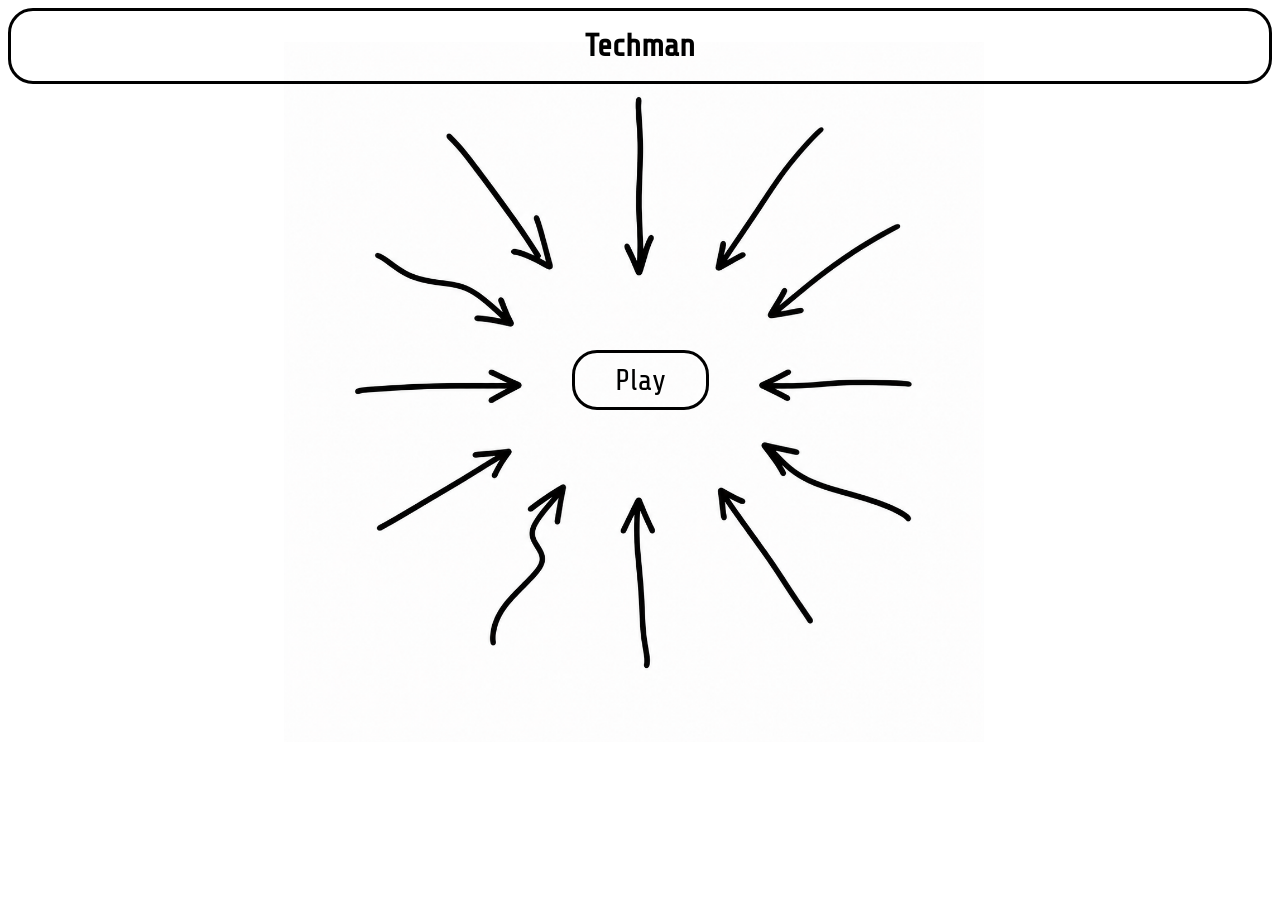
<file: index.html>
<!DOCTYPE html>
<html lang="en">
<head>
    <meta charset="UTF-8">
    <meta name="viewport" content="width=device-width, initial-scale=1.0">
    <link rel="shortcut icon" href="./assets/images/favicon.png" type="image/x-icon">
    <link rel="stylesheet" type="text/css" href="./assets/css/style.css"/>
    <title>Techman</title>
</head>
<body class="arrows">
    <header>
        <h1>Techman</h1>
    </header>
    <main class="landingPage">
        <section>
            <h2 id="insructionEl"></h2>
        </section>
        <audio id="typeSound" src="./assets/audio/typewriter.mp3" preload="auto"></audio>
        <div id="btn">
            <a href="./game.html" id="playBtn">Play</a>
        </div>
    </main>

<script src="./assets/js/script.js"></script>

</body>
</html>
</file>
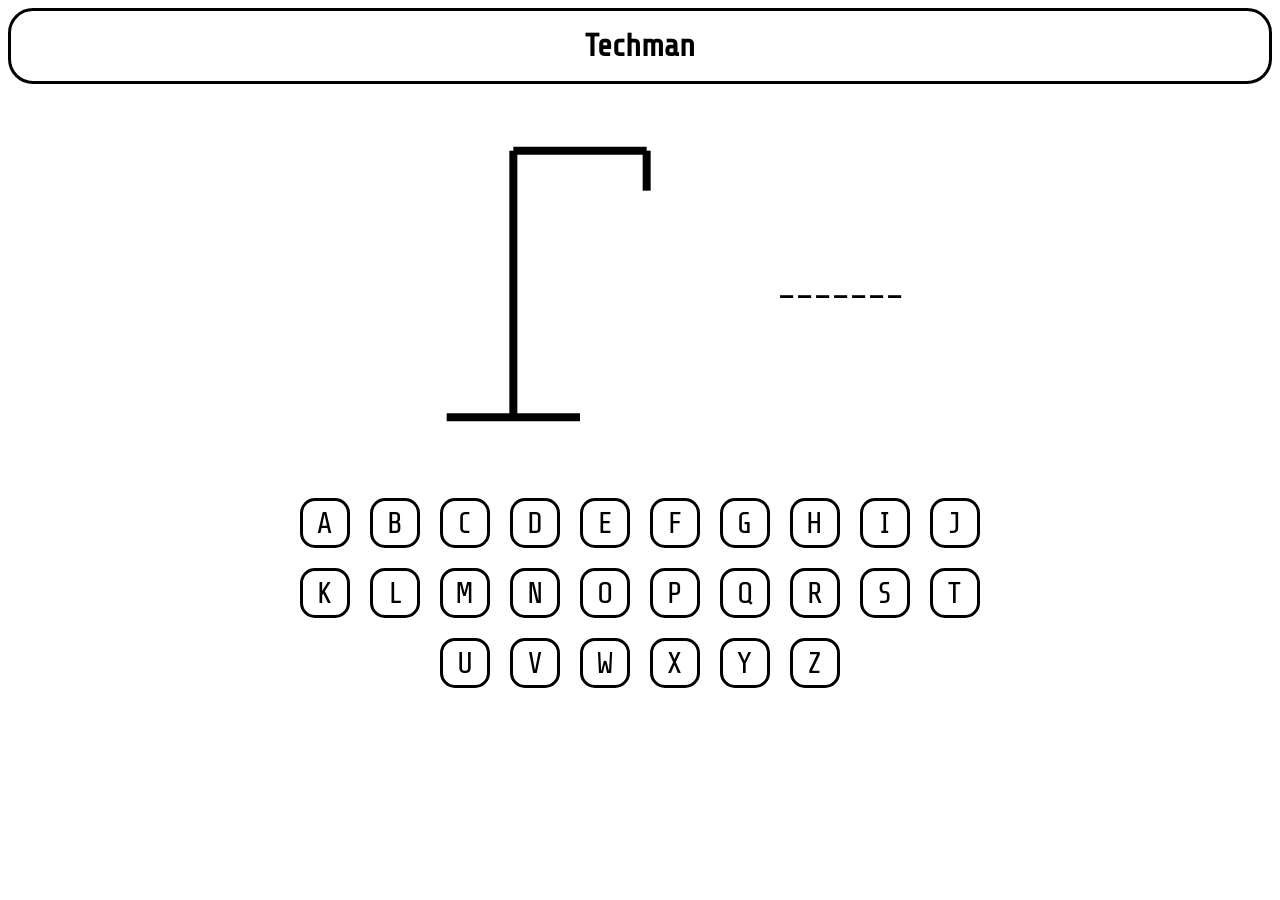
<file: game.html>
<!DOCTYPE html>
<html lang="en">
<head>
    <meta charset="UTF-8">
    <meta name="viewport" content="width=device-width, initial-scale=1.0">
    <link rel="shortcut icon" href="./assets/images/favicon.png" type="image/x-icon">
    <link rel="stylesheet" type="text/css" href="./assets/css/style.css"/>
    <title>Techman</title>
</head>
<body>
    <header>
        <h1>Techman</h1>
    </header>
    <main>
        <section class="gameDisplay">
            <div>
                <svg width="400" height="400" viewBox="0 0 300 300">

                    <!-- Gallows -->
                    <line x1="50" y1="250" x2="150" y2="250" stroke="black" stroke-width="6"/>
                    <line x1="100" y1="250" x2="100" y2="50" stroke="black" stroke-width="6"/>
                    <line x1="100" y1="50" x2="200" y2="50" stroke="black" stroke-width="6"/>
                    <line x1="200" y1="50" x2="200" y2="80" stroke="black" stroke-width="6"/>
                  
                    <!-- Head -->
                    <circle id="head"
                            cx="200"
                            cy="105"
                            r="25"
                            stroke="black"
                            stroke-width="5"
                            fill="none"/>
                  
                    <!-- Body -->
                    <line id="body"
                          x1="200"
                          y1="130"
                          x2="200"
                          y2="190"
                          stroke="black"
                          stroke-width="5"/>
                  
                    <!-- Left Arm -->
                    <line id="leftArm"
                          x1="200"
                          y1="150"
                          x2="170"
                          y2="170"
                          stroke="black"
                          stroke-width="5"/>
                  
                    <!-- Right Arm -->
                    <line id="rightArm"
                          x1="200"
                          y1="150"
                          x2="230"
                          y2="170"
                          stroke="black"
                          stroke-width="5"/>
                  
                    <!-- Left Leg -->
                    <line id="leftLeg"
                          x1="200"
                          y1="190"
                          x2="170"
                          y2="230"
                          stroke="black"
                          stroke-width="5"/>
                  
                    <!-- Right Leg -->
                    <line id="rightLeg"
                          x1="200"
                          y1="190"
                          x2="230"
                          y2="230"
                          stroke="black"
                          stroke-width="5"/>
                  
                  </svg>
            </div>
            <div>
                <div id="secret"></div>
            </div>
        </section>
        <section class="keyboardDisplay">
            <div id="keyboard"></div>
        </section>
        <div id="modal" class="hidden">
            <div id="modalBox">
                <h2 id="modalMessage"></h2>
                <div id="modalButtons">
                    <button id="playAgainBtn">Play Again</button>
                    <button id="noThanksBtn">No Thanks</button>
                </div>
            </div>
        </div>
    </main>

    <script src="./assets/js/game.js"></script>

</body>
</html>
</file>
<file: assets/css/style.css>
@import url('https://fonts.googleapis.com/css2?family=Share+Tech&display=swap');

body {
    font-family: "Share Tech", sans-serif;
}

header {
    display: flex;
    flex-direction: row;
    justify-content: center;
    align-items: center;
    height: 70px;
    border: 3px solid black;
    border-radius: 25px;
    color: black;
}

.arrows {
    background-image: url(../images/landing.png);
    background-size: 700px;
    background-repeat: no-repeat;
    background-position: 49% -20%;
}

.landingPage {
    display: flex;
    flex-direction: column;
    align-items: center;
    justify-content: space-around;
    height: 400px;
}

.landingPage section {
    width: 50%;
    text-align: center;
}

.landingPage a {
    text-decoration: none;
    color: black;
    padding: 10px 40px;
    font-size: 30px;
    border: 3px solid black;
    border-radius: 25px;
}

.landingPage a:hover {
    cursor: pointer;
    background-color: rgba(211, 211, 211, 0.49);
    box-shadow: 0 0 50px rgba(0, 0, 0, 0.5);
}

main h2 {
    text-align: center;
}

.gameDisplay {
    display: flex;
    justify-content: center;
    align-items: center;
}

#head, #body, #leftArm, #rightArm, #leftLeg, #rightLeg {
    display: none;
  }

.keyboardDisplay {
    display: flex;
    flex-direction: row;
    justify-content: center;
    width: 100%;
}

#keyboard {
    display: flex;
    flex-wrap: wrap;
    justify-content: center;
    width: 60%;
}

#keyboard button {
    display: flex;
    justify-content: center;
    align-items: center;
    font-size: 30px;
    font-family: "Share Tech", sans-serif;
    margin: 10px;
    border: 3px solid black;
    border-radius: 15px;
    background-color: white;
    height: 50px;
    width: 50px;
}

#keyboard button:hover {
    cursor: pointer;
    background-color: rgba(211, 211, 211, 0.49);
    box-shadow: 0 0 50px rgba(0, 0, 0, 0.5);
}

#modal {
    position: fixed;
    inset: 0;
    display: flex;
    justify-content: center;
    align-items: center;
    z-index: 100;
}

#modalBox {
    background: white;
    padding: 40px;
    border: 3px solid black;
    border-radius: 20px;
    text-align: center;
    min-width: 300px;
}

#modalMessage {
    position: relative;
    bottom: 20px;
    margin-bottom: 20px;
    font-size: 2rem;
}

#modalButtons {
    display: flex;
    justify-content: center;
    gap: 15px;
}

#playAgainBtn {
    padding: 10px 20px;
    font-size: 1rem;
    border: 2px solid black;
    border-radius: 10px;
    background: limegreen;
    color: white;
}

#noThanksBtn {
    padding: 10px 20px;
    font-size: 1rem;
    border: 2px solid black;
    border-radius: 10px;
    background: crimson;
    color: white;

}

#playAgainBtn:hover, #noThanksBtn:hover {
    padding: 10px 20px;
    font-size: 1rem;
    border: 2px solid black;
    border-radius: 10px;
    cursor: pointer;
    color: black;
    background-color: rgba(211, 211, 211, 0.49);
    box-shadow: 0 0 50px rgba(0, 0, 0, 0.5);
}

.hidden {
    display: none !important;
}

@media screen and (max-width: 650px) {
    .arrows {
        background-position: 53% -20%;
    }

    svg {
        height: 300px;
        width: 200px;
    }

    #keyboard {
        width: 80%;
    }

    #keyboard button {
        height: 40px;
        width: 40px;
    }
}
</file>
